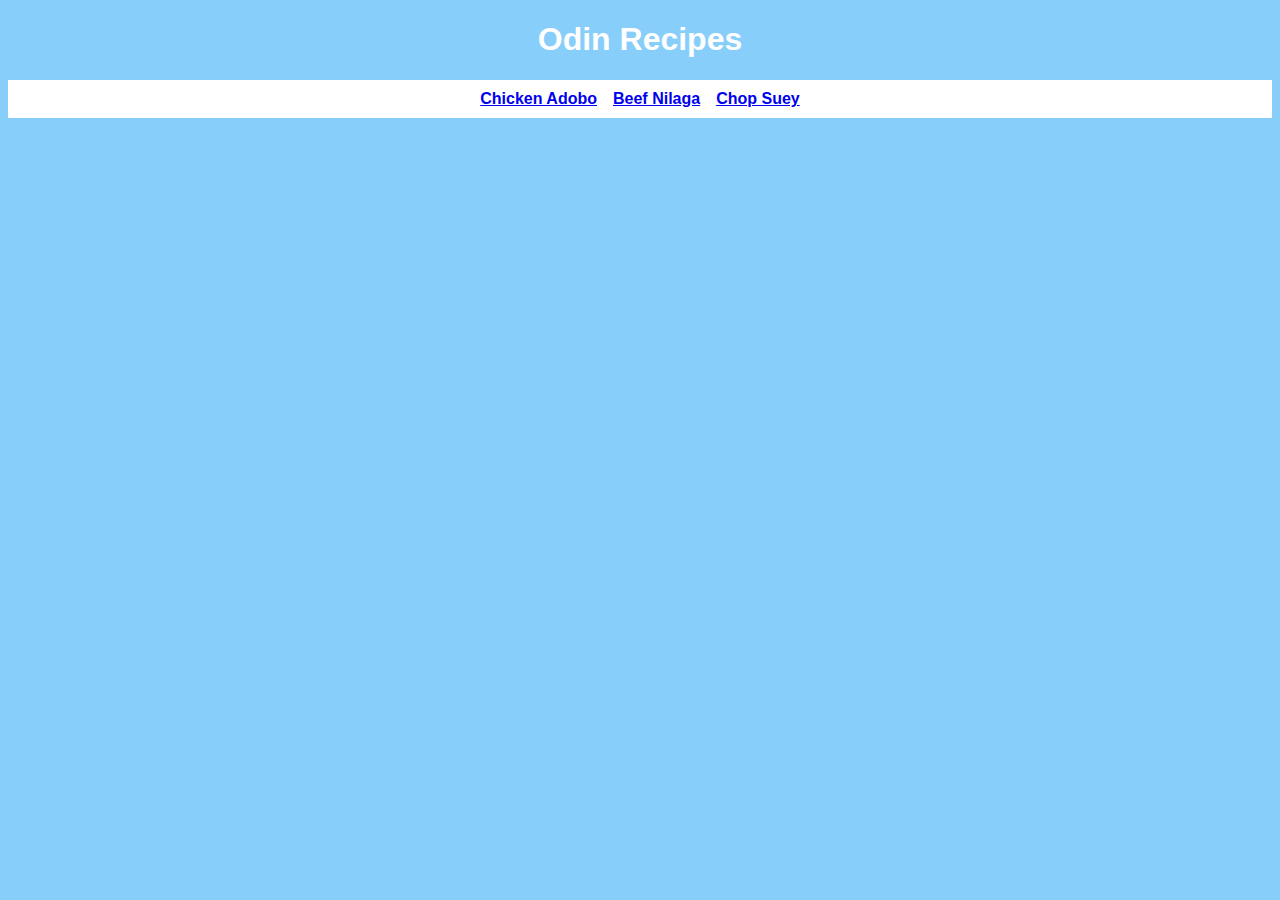
<file: index.html>
<!DOCTYPE html>
<html lang="en">
<head>
    <meta charset="UTF-8">
    <meta http-equiv="X-UA-Compatible" content="IE=edge">
    <meta name="viewport" content="width=device-width, initial-scale=1.0">
    <title>Odin Recipes</title>
    <link rel="stylesheet" href="style.css">
</head>
<body>
    <h1>Odin Recipes</h1>
    <ul>
        <li><a href="recipes/chickenadobo.html">Chicken Adobo</a></li>
        <li><a href="recipes/beefnilaga.html">Beef Nilaga</a></li>
        <li><a href="recipes/chopsuey.html">Chop Suey</a></li>
    </ul>
</body>
</html>
</file>
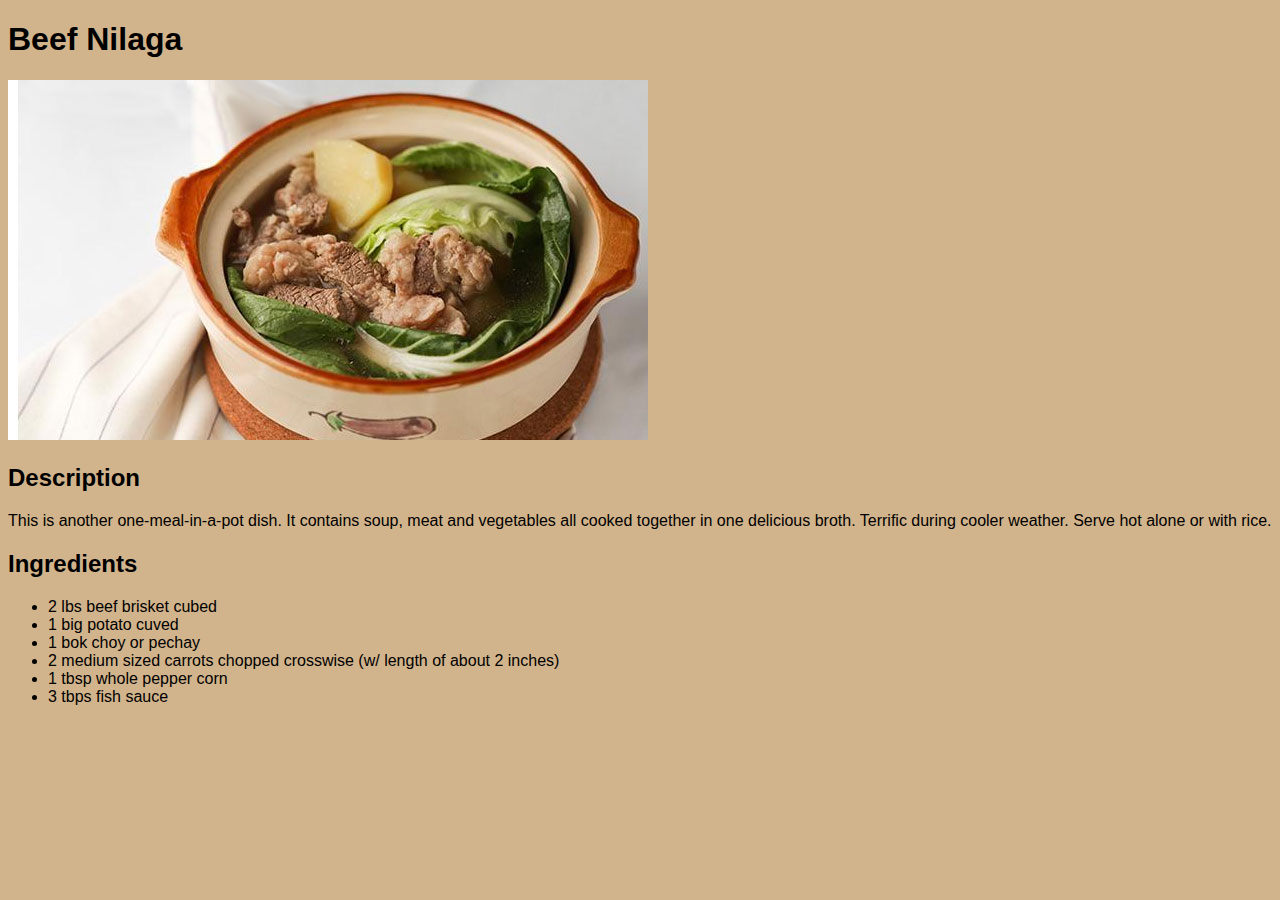
<file: recipes/beefnilaga.html>
<!DOCTYPE html>
<html lang="en">
<head>
    <meta charset="UTF-8">
    <meta http-equiv="X-UA-Compatible" content="IE=edge">
    <meta name="viewport" content="width=device-width, initial-scale=1.0">
    <title>Beef Nilaga</title>
    <link rel="stylesheet" href="style.css">
</head>
<body>
    <h1 class="titles">Beef Nilaga</h1>
    <img src="../images/beefnilaga.jpg" alt="a steaming hot beef nilaga">
    <h2 class="titles">Description</h2>
    <p class="fonts">This is another one-meal-in-a-pot dish. It contains soup, meat and vegetables all cooked together in one delicious broth. Terrific during cooler weather. Serve hot alone or with rice.</p>

    <h2 class="titles">Ingredients</h2>
    <ul class="fonts">
        <li>2 lbs beef brisket cubed</li>
        <li>1 big potato cuved</li>
        <li>1 bok choy or pechay</li>
        <li>2 medium sized carrots chopped crosswise (w/ length of about 2 inches)</li>
        <li>1 tbsp whole pepper corn</li>
        <li>3 tbps fish sauce</li>
    </ul>
</file>
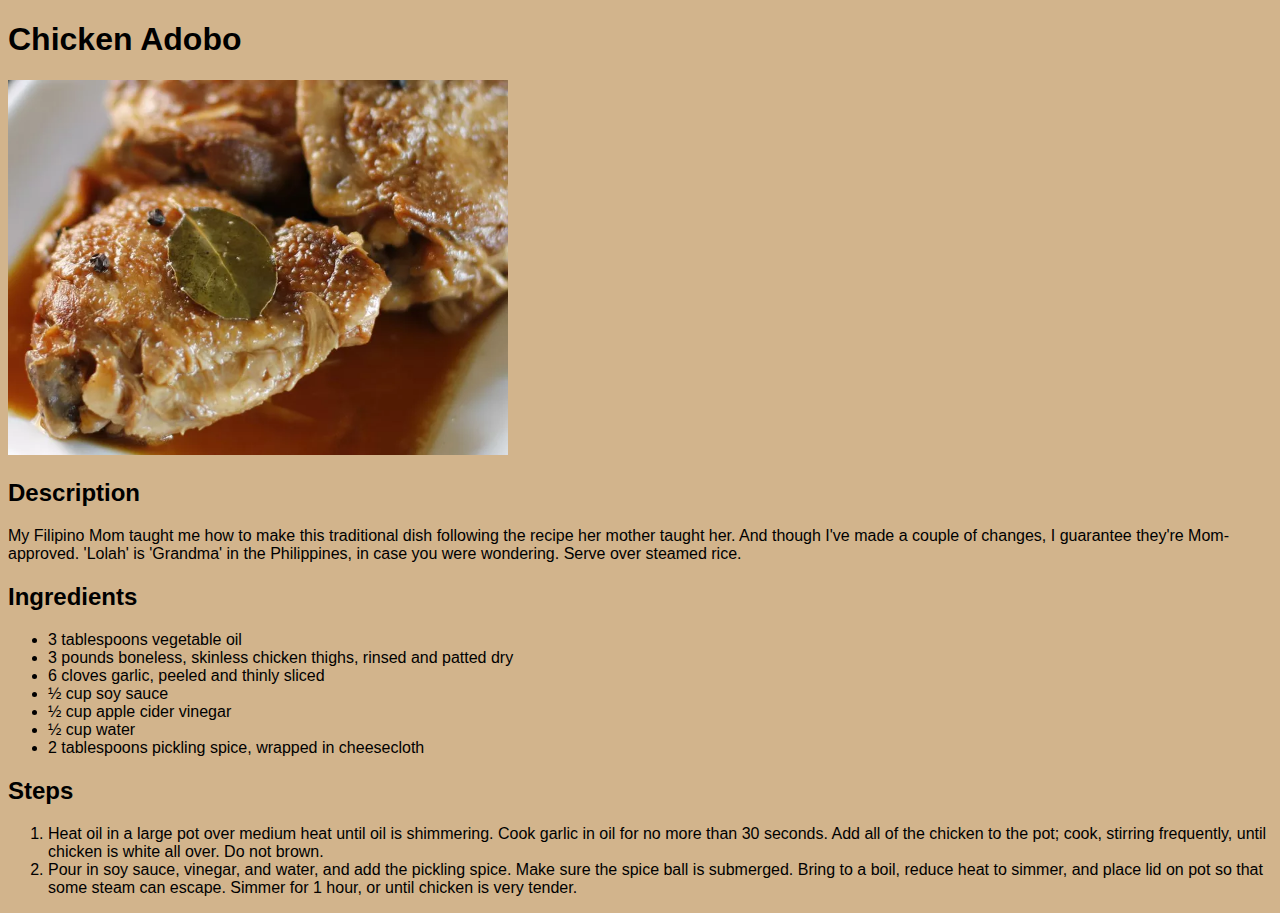
<file: recipes/chickenadobo.html>
<!DOCTYPE html>
<html lang="en">
<head>
    <meta charset="UTF-8">
    <meta http-equiv="X-UA-Compatible" content="IE=edge">
    <meta name="viewport" content="width=device-width, initial-scale=1.0">
    <title>Chicken Adobo</title>
    <link rel="stylesheet" href="style.css">
</head>
<body>
    <h1 class="titles">Chicken Adobo</h1>
    <img src="../images/chickenadobo.jpg" width="500" alt="a mouth-watering picture of chicken adobo">
    <h2 class="titles">Description</h2>
    <p class="fonts">My Filipino Mom taught me how to make this traditional dish following the recipe her mother taught her. And though I've made a couple of changes, I guarantee they're Mom-approved. 'Lolah' is 'Grandma' in the Philippines, in case you were wondering. Serve over steamed rice.</p>

    <h2 class="titles">Ingredients</h2>
    <ul class="fonts">
        <li>3 tablespoons vegetable oil</li>
        <li>3 pounds boneless, skinless chicken thighs, rinsed and patted dry</li>
        <li>6 cloves garlic, peeled and thinly sliced</li>
        <li>½ cup soy sauce</li>
        <li>½ cup apple cider vinegar</li>
        <li>½ cup water</li>
        <li>2 tablespoons pickling spice, wrapped in cheesecloth</li>
    </ul>

    <h2 class="titles">Steps</h2>
    <ol class="fonts">
        <li>Heat oil in a large pot over medium heat until oil is shimmering. Cook garlic in oil for no more than 30 seconds. Add all of the chicken to the pot; cook, stirring frequently, until chicken is white all over. Do not brown.</li>
        <li>Pour in soy sauce, vinegar, and water, and add the pickling spice. Make sure the spice ball is submerged. Bring to a boil, reduce heat to simmer, and place lid on pot so that some steam can escape. Simmer for 1 hour, or until chicken is very tender.</li>
    </ol>
   
</body>
</html>
</file>
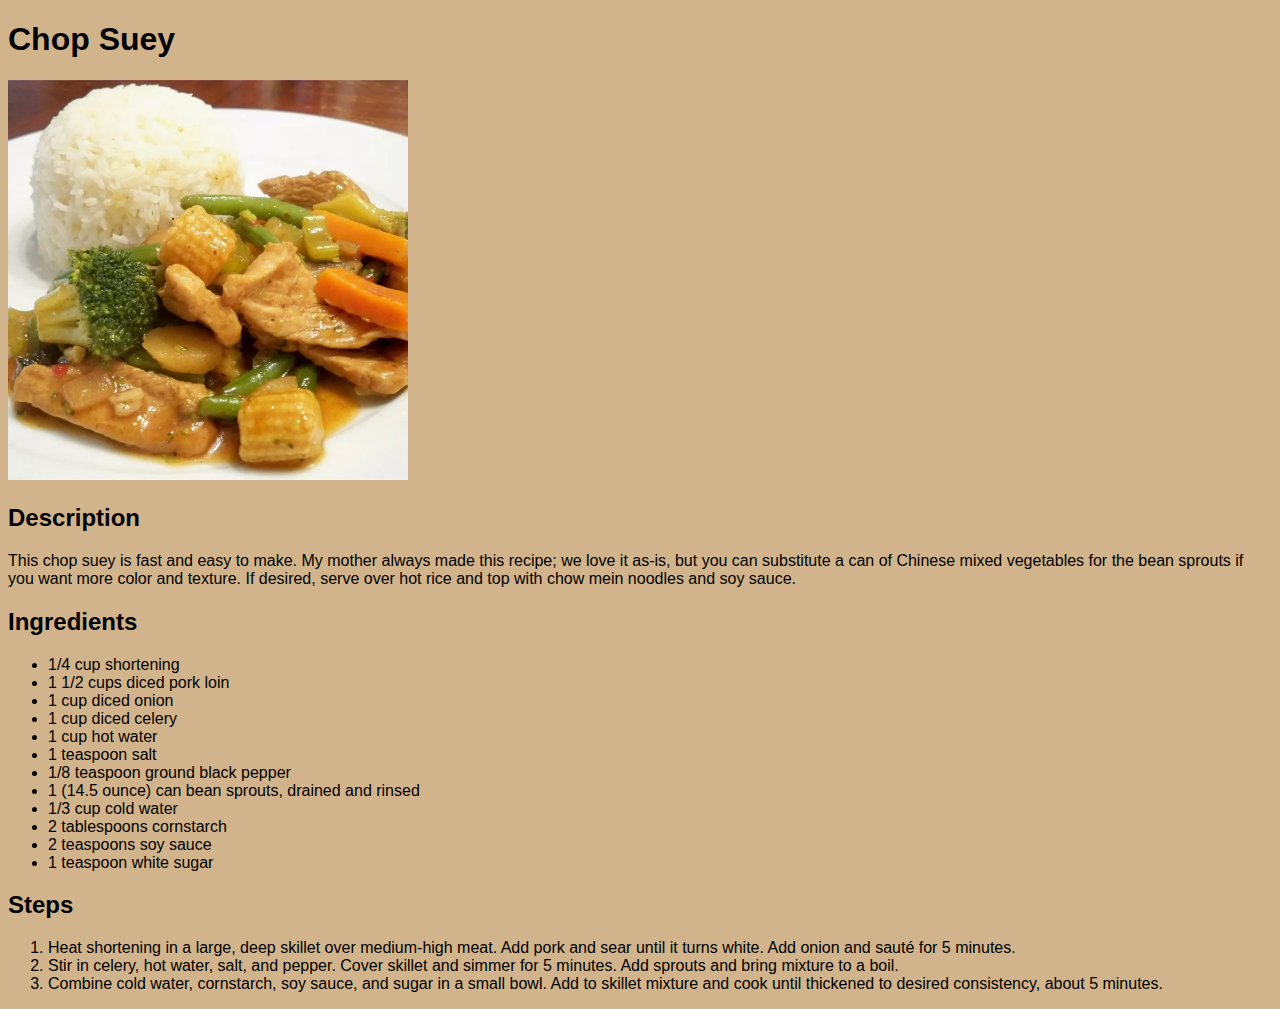
<file: recipes/chopsuey.html>
<!DOCTYPE html>
<html lang="en">
<head>
    <meta charset="UTF-8">
    <meta http-equiv="X-UA-Compatible" content="IE=edge">
    <meta name="viewport" content="width=device-width, initial-scale=1.0">
    <title>Chop Suey</title>
    <link rel="stylesheet" href="style.css">
</head>
<body>
    <h1 class="titles">Chop Suey</h1>
    <img src="../images/chopsuey.jpg" width="400" alt="a delicious picture of mixed vegetables with rice on the side">
    <h2 class="titles">Description</h2>
    <p class="fonts">This chop suey is fast and easy to make. My mother always made this recipe; we love it as-is, but you can substitute a can of Chinese mixed vegetables for the bean sprouts if you want more color and texture. If desired, serve over hot rice and top with chow mein noodles and soy sauce.</p>

    <h2 class="titles">Ingredients</h2>
    <ul class="fonts">
        <li>1/4 cup shortening</li>
        <li>1 1/2 cups diced pork loin</li>
        <li>1 cup diced onion</li>
        <li>1 cup diced celery</li>
        <li>1 cup hot water</li>
        <li>1 teaspoon salt</li>
        <li>1/8 teaspoon ground black pepper</li>
        <li>1 (14.5 ounce) can bean sprouts, drained and rinsed</li>
        <li>1/3 cup cold water</li>
        <li>2 tablespoons cornstarch</li>
        <li>2 teaspoons soy sauce</li>
        <li>1 teaspoon white sugar</li>
    </ul>

    <h2 class="titles">Steps</h2>
    <ol class="fonts">
        <li>Heat shortening in a large, deep skillet over medium-high meat. Add pork and sear until it turns white. Add onion and sauté for 5 minutes.</li>
        <li>Stir in celery, hot water, salt, and pepper. Cover skillet and simmer for 5 minutes. Add sprouts and bring mixture to a boil.</li>
        <li>Combine cold water, cornstarch, soy sauce, and sugar in a small bowl. Add to skillet mixture and cook until thickened to desired consistency, about 5 minutes.</li>
    </ol>
    
</body>
</html>
</file>
<file: style.css>
body {
    background-color: lightskyblue;
    
}

h1 {
    text-align: center;
    font-family: Verdana, "Tahoma", sans-serif;
    color: white;
}

ul {
    font-family: Verdana, Tahoma, sans-serif;
    list-style-type: none;
    display: flex;
    gap: 16px;
    justify-content: center;
    background-color: white;
    padding: 10px;
    font-weight: 800;
}
</file>
<file: recipes/style.css>
body {
    background-color: tan;
}

.titles,
.fonts {

    font-family: Verdana, Tahoma, sans-serif;
}
</file>
